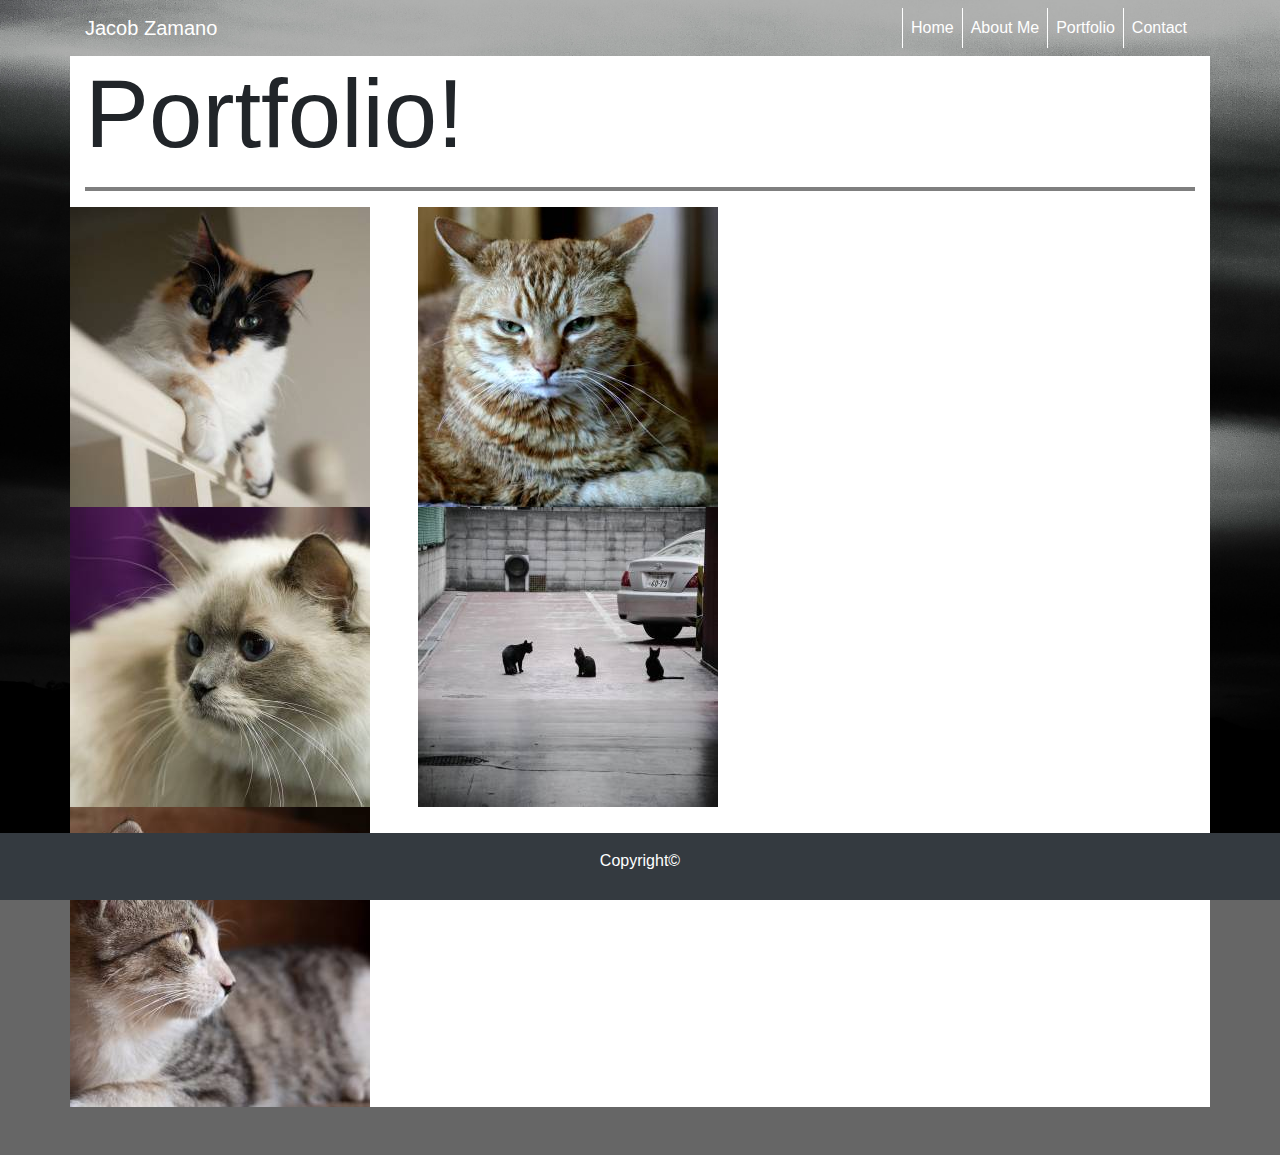
<file: portfolio.html>
<!doctype html>
<html lang="en">

<head>
  <title>Bootstrap Portfolio</title>
  <!-- Required meta tags -->
  <meta charset="utf-8">
  <meta name="viewport" content="width=device-width, initial-scale=1, shrink-to-fit=yes">

  <!-- Bootstrap CSS -->
  <link rel="stylesheet" href="https://stackpath.bootstrapcdn.com/bootstrap/4.3.1/css/bootstrap.min.css"
    integrity="sha384-ggOyR0iXCbMQv3Xipma34MD+dH/1fQ784/j6cY/iJTQUOhcWr7x9JvoRxT2MZw1T" crossorigin="anonymous">
  <link rel="stylesheet" href="assets/css/style.css">
</head>

<body>
  <nav class="navbar navbar-expand-lg navbar-dark">
    <div class="container">
      <a class="navbar-brand" href="index.html">Jacob Zamano</a>
      <button class="navbar-toggler" type="button" data-toggle="collapse" data-target="#navbarText" aria-controls="navbarText" aria-expanded="false" aria-label="Toggle navigation">
        <span class="navbar-toggler-icon"></span>
      </button>
      <div class="collapse navbar-collapse" id="navbarText">

        <ul class="navbar-nav ml-auto">
          <li class="nav-item active">
            <a class="nav-link nav-line" href="index.html">Home</a>
          </li>
          <li class="nav-item active">
            <a class="nav-link nav-line" href="about-me.html">About Me</a>
          </li>
          <li class="nav-item active">
            <a class="nav-link nav-line" href="portfolio.html">Portfolio</a>
          </li>
          <li class="nav-item active">
            <a class="nav-link nav-line" href="contact.html">Contact</a>
          </li>

        </ul>
      </div>
    </div>
  </nav>
  <div class="container mb-5" id="content">
    <h1 class="display-1">Portfolio!</h1>
    <hr/>
    <div class="row">
      <img src="assets/images/p1.jpg" class="img-fluid mr-5" alt="cat photo">
      <img src="assets/images/p2.jpg" class="img-fluid" alt="cat photo">
    </div>
    <div class="row">
      <img src="assets/images/p3.jpg" class="img-fluid mr-5" alt="cat photo">
      <img src="assets/images/p4.jpg" class="img-fluid" alt="cat photo">

    </div>
    <div class="row">
      <img src="assets/images/p5.jpg" class="img-fluid" alt="cat photo">

    </div>
  </div>

  <div class="footer-copyright text-center py-3 bg-dark text-white" id="footer-fix">Copyright©
  </div>

  <!-- Optional JavaScript -->
  <!-- jQuery first, then Popper.js, then Bootstrap JS -->
  <script src="https://code.jquery.com/jquery-3.3.1.slim.min.js"
    integrity="sha384-q8i/X+965DzO0rT7abK41JStQIAqVgRVzpbzo5smXKp4YfRvH+8abtTE1Pi6jizo"
    crossorigin="anonymous"></script>
  <script src="https://cdnjs.cloudflare.com/ajax/libs/popper.js/1.14.7/umd/popper.min.js"
    integrity="sha384-UO2eT0CpHqdSJQ6hJty5KVphtPhzWj9WO1clHTMGa3JDZwrnQq4sF86dIHNDz0W1"
    crossorigin="anonymous"></script>
  <script src="https://stackpath.bootstrapcdn.com/bootstrap/4.3.1/js/bootstrap.min.js"
    integrity="sha384-JjSmVgyd0p3pXB1rRibZUAYoIIy6OrQ6VrjIEaFf/nJGzIxFDsf4x0xIM+B07jRM"
    crossorigin="anonymous"></script>

</body>

</html>
</file>
<file: assets/css/style.css>
body{
    background-image: url("../images/i3.jpg");
    background-position: center center;
    background-repeat: no-repeat;
    background-attachment: fixed;
    background-size: cover;
    background-color: #666666;
}
a{
    color: white;
}
a:hover{
    text-shadow: 2px 2px 4px white;
    background-color: black;
}
.nav-line{
    border-left: 1px solid white;
}

#footer-fix{
    height: 7.5%;
    position: fixed;
    bottom: 0;
    width: 100%;
}

#content{
    background-color: white;
    height: 100%;
}

#about-me-image{
    height: 25%;
    width: 20%;
}

#bigger-text{
    font-size: 135%;
}

hr{
    border: 2px solid black;
    opacity: 50%;
}
</file>
